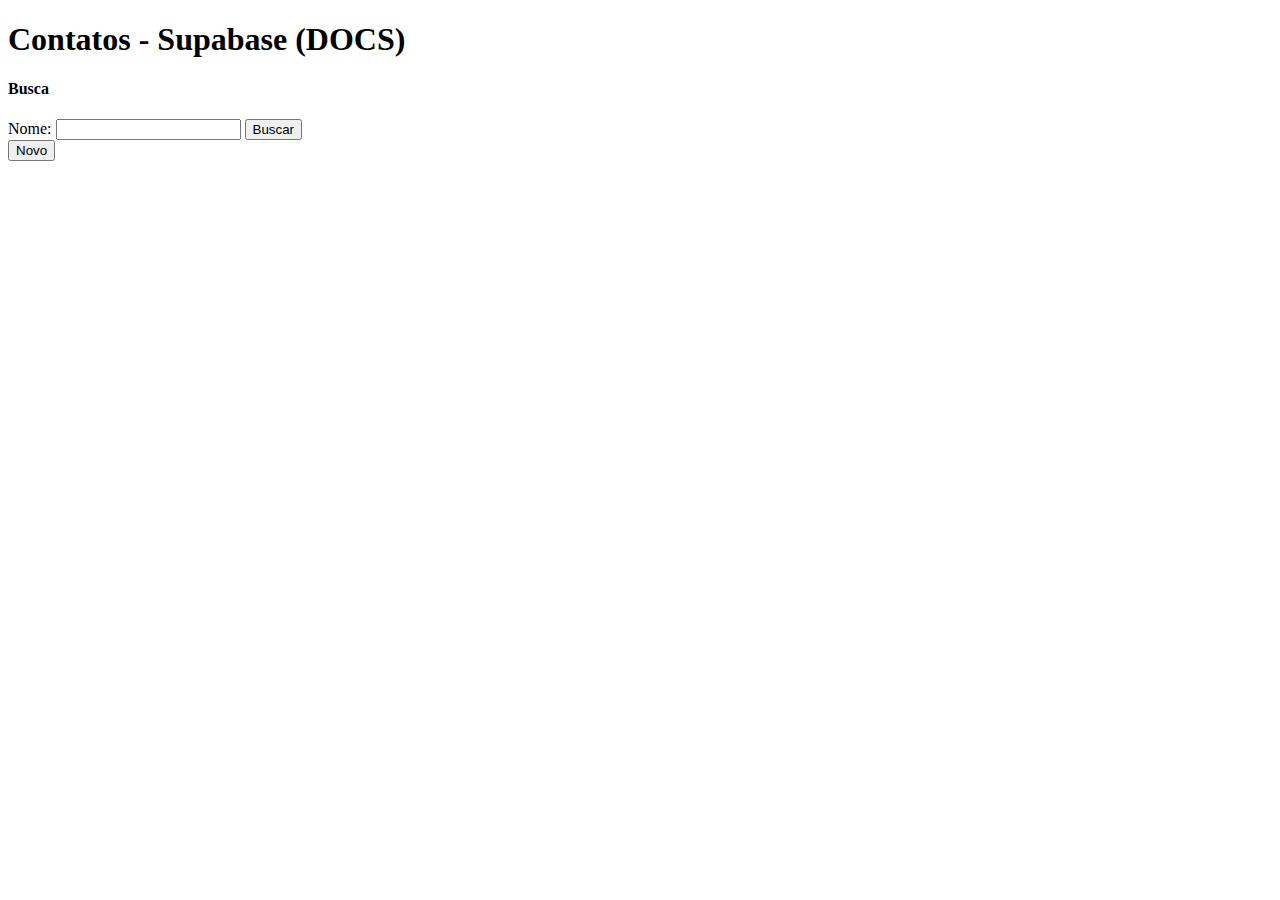
<file: docs/index.html>
<!DOCTYPE html>
<html>

<head>
    <meta charset="UTF-8" />
    <meta name="viewport" content="width=device-width, initial-scale=1.0" />
    <!-- BootStrap5  CSS only -->
    <link href="https://cdn.jsdelivr.net/npm/bootstrap@5.2.3/dist/css/bootstrap.min.css" rel="stylesheet"
        integrity="sha384-rbsA2VBKQhggwzxH7pPCaAqO46MgnOM80zW1RWuH61DGLwZJEdK2Kadq2F9CUG65" crossorigin="anonymous">

    <!-- BootStrap5 JavaScript Bundle with Popper -->
    <script src="https://cdn.jsdelivr.net/npm/bootstrap@5.2.3/dist/js/bootstrap.bundle.min.js"
        integrity="sha384-kenU1KFdBIe4zVF0s0G1M5b4hcpxyD9F7jL+jjXkk+Q2h455rYXK/7HAuoJl+0I4"
        crossorigin="anonymous"></script>

    <!-- BootStrap5  Option 1: Include  icons in HTML -->
    <link rel="stylesheet" href="https://cdn.jsdelivr.net/npm/bootstrap-icons@1.3.0/font/bootstrap-icons.css">
    <script src="https://ajax.googleapis.com/ajax/libs/jquery/3.4.1/jquery.min.js"></script>
</head>

<body>
    <div class="container mt-3">
        <h1>Contatos - Supabase (DOCS)</h1>
        <form id="form-buscar">
            <h4>Busca</h4>
            <label for="input-buscar">Nome:</label>
            <input type="text" id="input-buscar">
            <input type="button" id="btn-buscar" value="Buscar">

        </form>
        <button id="btn-novo">Novo</button>

        <div id="form-contato" style="display: none;" class="card mt-3">
            <h4 id="form-titulo" class="card-header">Novo Contato</h4>
            <form>
                <div class="mb-3">
                    <label for="input-nome" class="form-label">Nome: </label>
                    <input type="text" name="nome" id="input-nome" class="form-control">
                </div>
                <div class="mb-3">
                    <label for="input-telefone" class="form-label">Fone: </label>
                    <input type="text" name="telefone" id="input-telefone" class="form-label">

                    <label for="input-email" class="form-label">E-mail: </label>
                    <input type="email" name="email" id="input-email" class="form-label">
                </div>
                <div class="mb-3">
                    <label for="input-obs" class="form-label">Observações: </label>
                    <textarea id="input-obs" class="form-control"></textarea>
                </div>
                <input type="button" id="btn-salvar" value="Salvar">
                <input type="button" id="btn-cancelar" value="Cancelar">
            </form>
        </div>
        <table id="tabela-contatos" class="table"></table>
    </div>

    <script>
        let editando = false;
        let idContatoEditando = 0;
        const apiUrl = 'https://chptkbsncebafurislzn.supabase.co/rest/v1/contato';
        const apiKey = 'eyJhbGciOiJIUzI1NiIsInR5cCI6IkpXVCJ9.eyJpc3MiOiJzdXBhYmFzZSIsInJlZiI6ImNocHRrYnNuY2ViYWZ1cmlzbHpuIiwicm9sZSI6ImFub24iLCJpYXQiOjE3MjY1MTc4MzUsImV4cCI6MjA0MjA5MzgzNX0.J92mx4sfidBKqAKsg4YBqTbzQoqsq-4XH7Kh91jNWaI';
        const apiAuthorization = 'Bearer ' + apiKey;

        let consultarContatos = (url) => {
            $.ajax({
                type: 'get',
                url: url || (apiUrl + '?select=*'),
                dataType: 'json',
                contentType: 'application/json; charset=utf-8',
                crossDomain: true,
                headers: {
                    'apikey': apiKey,
                    'Authorization': apiAuthorization
                },
                success: (contatos) => {
                    let contatosStr = '<tr><th>Id</th><th>Nome</th><th>Telefone</th><th>E-mail</th><th>Observações</th><th>Data de Contato</th><th></th><th></th></tr>';
                    for (contato of contatos) {
                        contatosStr +=
                            '<tr>' +
                            '<td>' + contato.id + '</td>' +
                            '<td>' + contato.nome + '</td>' +
                            '<td>' + contato.telefone + '</td>' +
                            '<td>' + contato.email + '</td>' +
                            '<td>' + contato.obs + '</td>' +
                            '<td>' + contato.dtcontato + '</td>' +
                            '<td><i class="bi bi-pencil-fill" onclick="editarContato(' + contato.id + ',\'' + contato.nome + '\',\'' + contato.telefone + '\',\'' + contato.email + '\',\'' + contato.obs + '\');"></i></td>' +
                            '<td><i class="bi bi-trash-fill" onclick="apagarContato(' + contato.id + ');"></i></td>' +
                            '</tr>';
                    }
                    $('#tabela-contatos').html(contatosStr);
                },
                error: (erro) => {
                    window.alert("Ocorreu um erro: " + JSON.stringify(erro));
                }
            });
        };

        let apagarContato = (id) => {
            if (confirm("Confirma a exclusão do ID=" + id + "?") == true) {
                $.ajax({
                    type: 'delete',
                    url: apiUrl + '?id=eq.' + id,
                    crossDomain: true,
                    headers: {
                        'apikey': apiKey,
                        'Authorization': apiAuthorization
                    },
                    success: () => {
                        consultarContatos();
                    },
                    error: (erro) => {
                        window.alert("Ocorreu um erro: " + JSON.stringify(erro));
                    }
                }); // fim AJAX
            } // fim confirm
        };

        let editarContato = (id, nome, telefone, email) => {
            editando = true;
            idContatoEditando = id;
            $('#form-titulo').html('Editar Contato');
            $('#form-contato').css('display', 'block');
            $('#input-nome').val(nome.toUpperCase());
            $('#input-telefone').val(telefone);
            $('#input-email').val(email);
        };

        $('#btn-novo').click(() => {
            editando = false;
            idContatoEditando = 0;
            $('#form-titulo').html('Novo Contato');
            $('#form-contato').css('display', 'block');
            $('#input-nome').val('');
            $('#input-telefone').val('');
            $('#input-email').val('');
        });

        $('#btn-cancelar').click(() => {
            $('#form-contato').css('display', 'none');
        });

        $(document).ready(() => {
            consultarContatos();
        });


        $('#btn-buscar').click(() => {
            if ($('#input-buscar').val() == "") {
                consultarContatos();
            } else {
                consultarContatos(apiUrl + '?nome=ilike.%25' + $('#input-buscar').val() + '%25');
            }
        });

        $('#btn-salvar').click(() => {
            let dados = {
                nome: $('#input-nome').val().toUpperCase(),
                telefone: $('#input-telefone').val(),
                email: $('#input-email').val(),
                obs: $('#input-obs').val(),
                dtcontato: new Date().toISOString() // Gera a data atual no formato ISO
            };

            let type, url;

            if (editando) {
                type = 'patch';
                url = apiUrl + '?id=eq.' + idContatoEditando;
            } else {
                type = 'post';
                url = apiUrl;
            }

            $.ajax({
                type: type,
                url: url,
                data: JSON.stringify(dados),
                contentType: 'application/json; charset=utf-8',
                crossDomain: true,
                headers: {
                    'apikey': apiKey,
                    'Authorization': apiAuthorization
                },
                success: (contato) => {
                    consultarContatos();
                    $('#form-contato').css('display', 'none');
                },
                error: (erro) => {
                    window.alert("Ocorreu um erro: " + erro.message);
                }
            });
        });
    </script>
</body>

</html>
</file>
